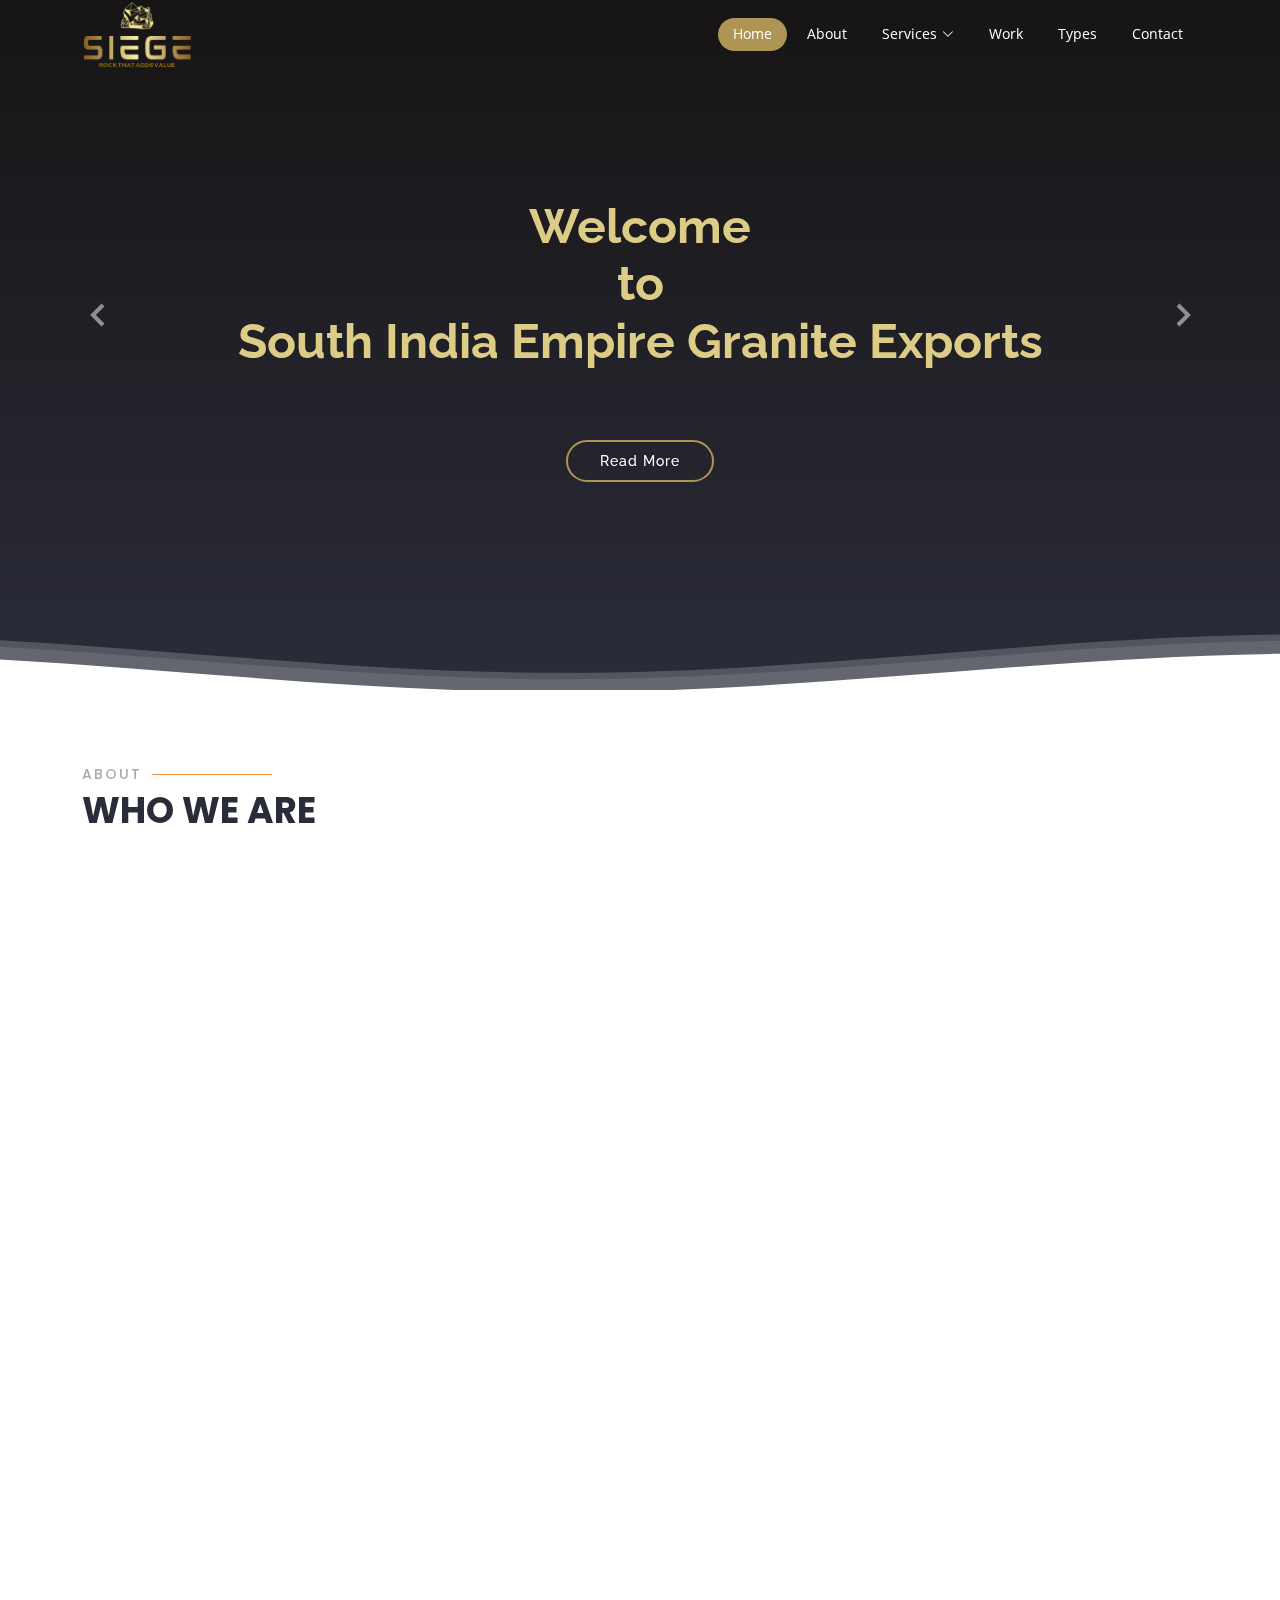
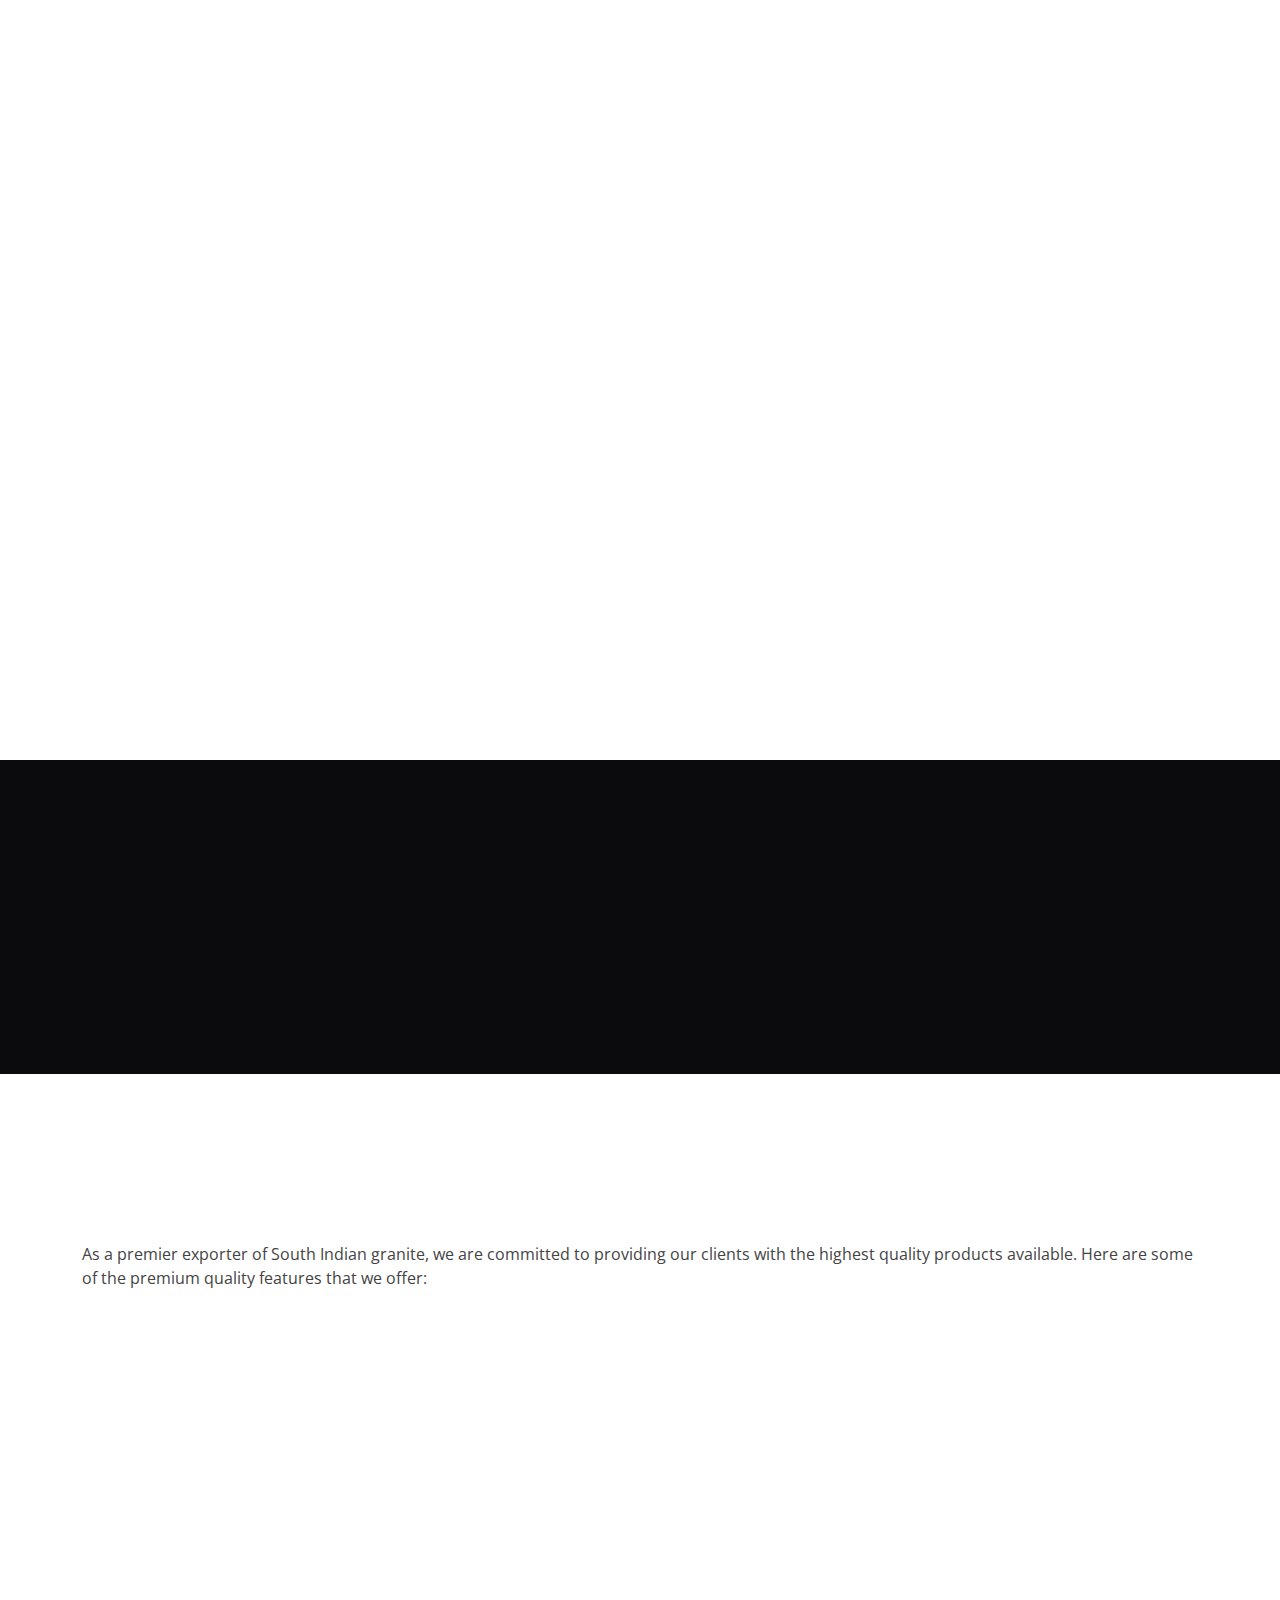
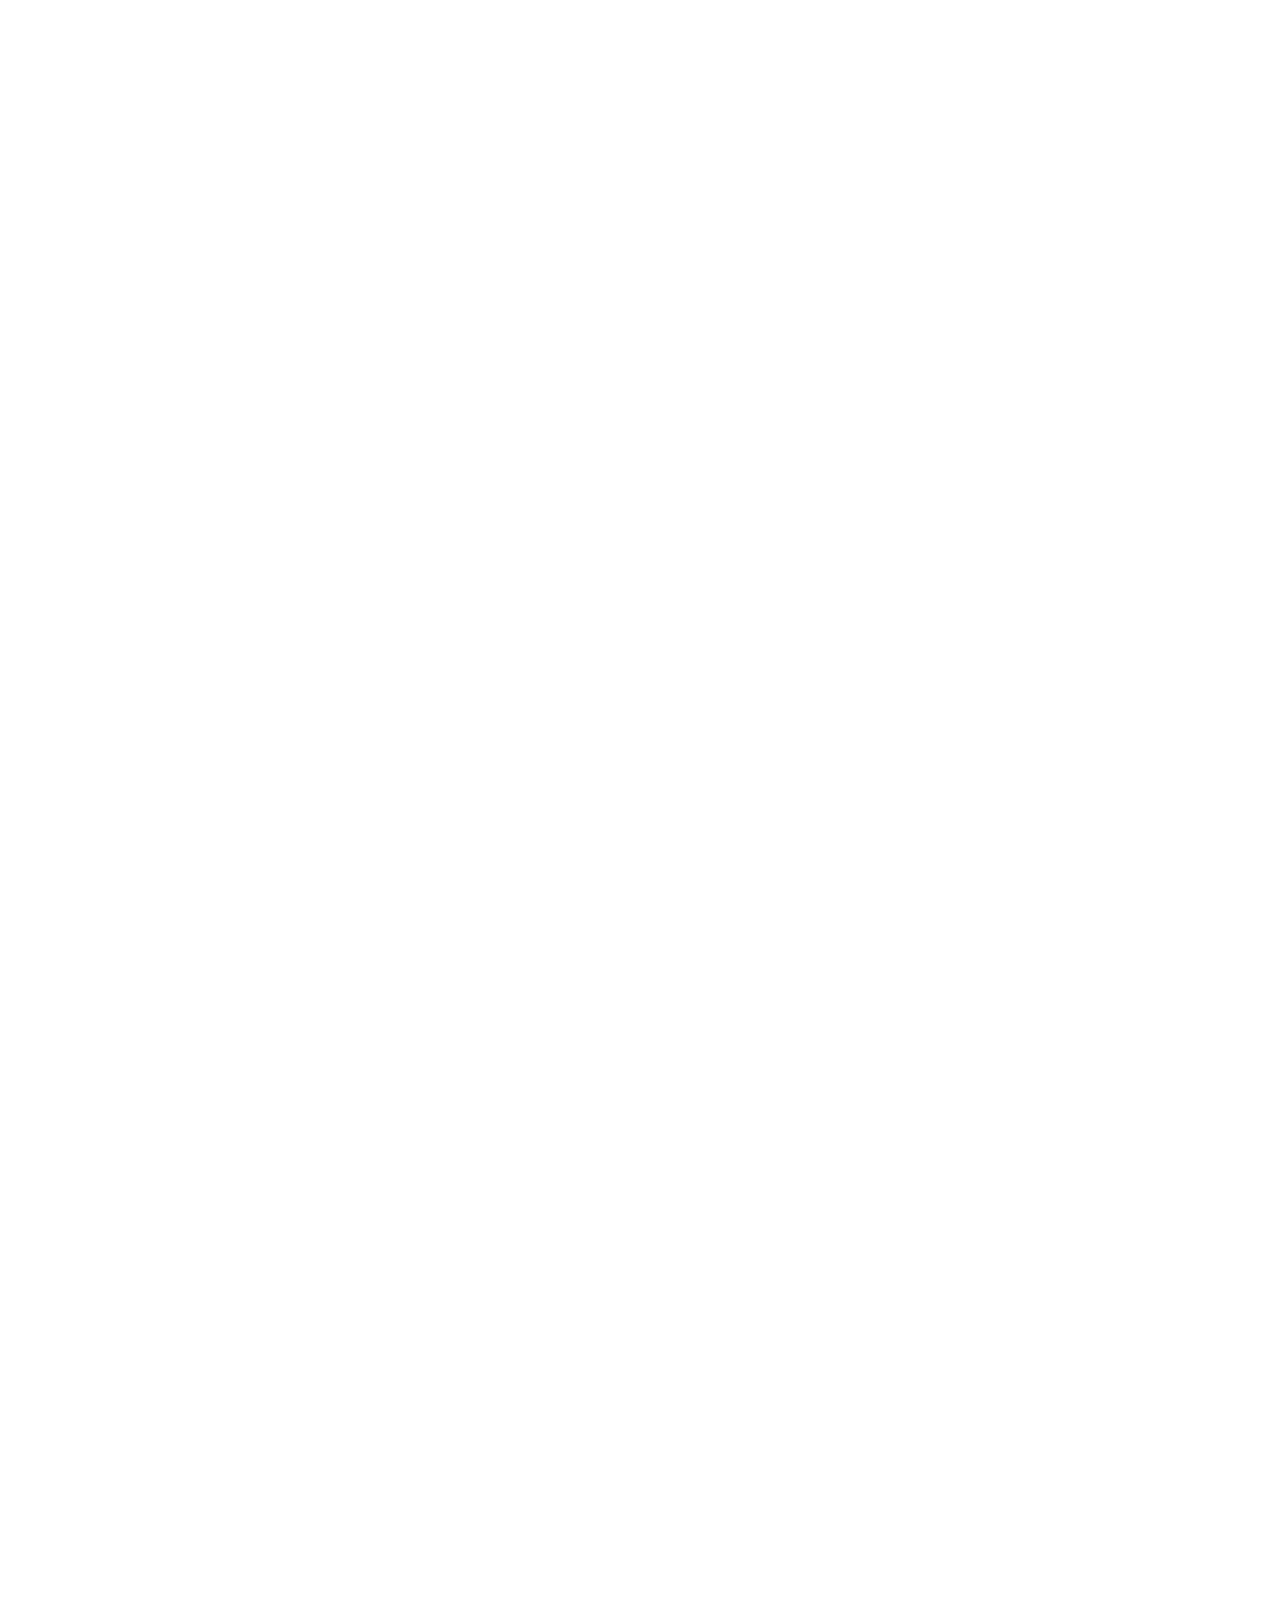
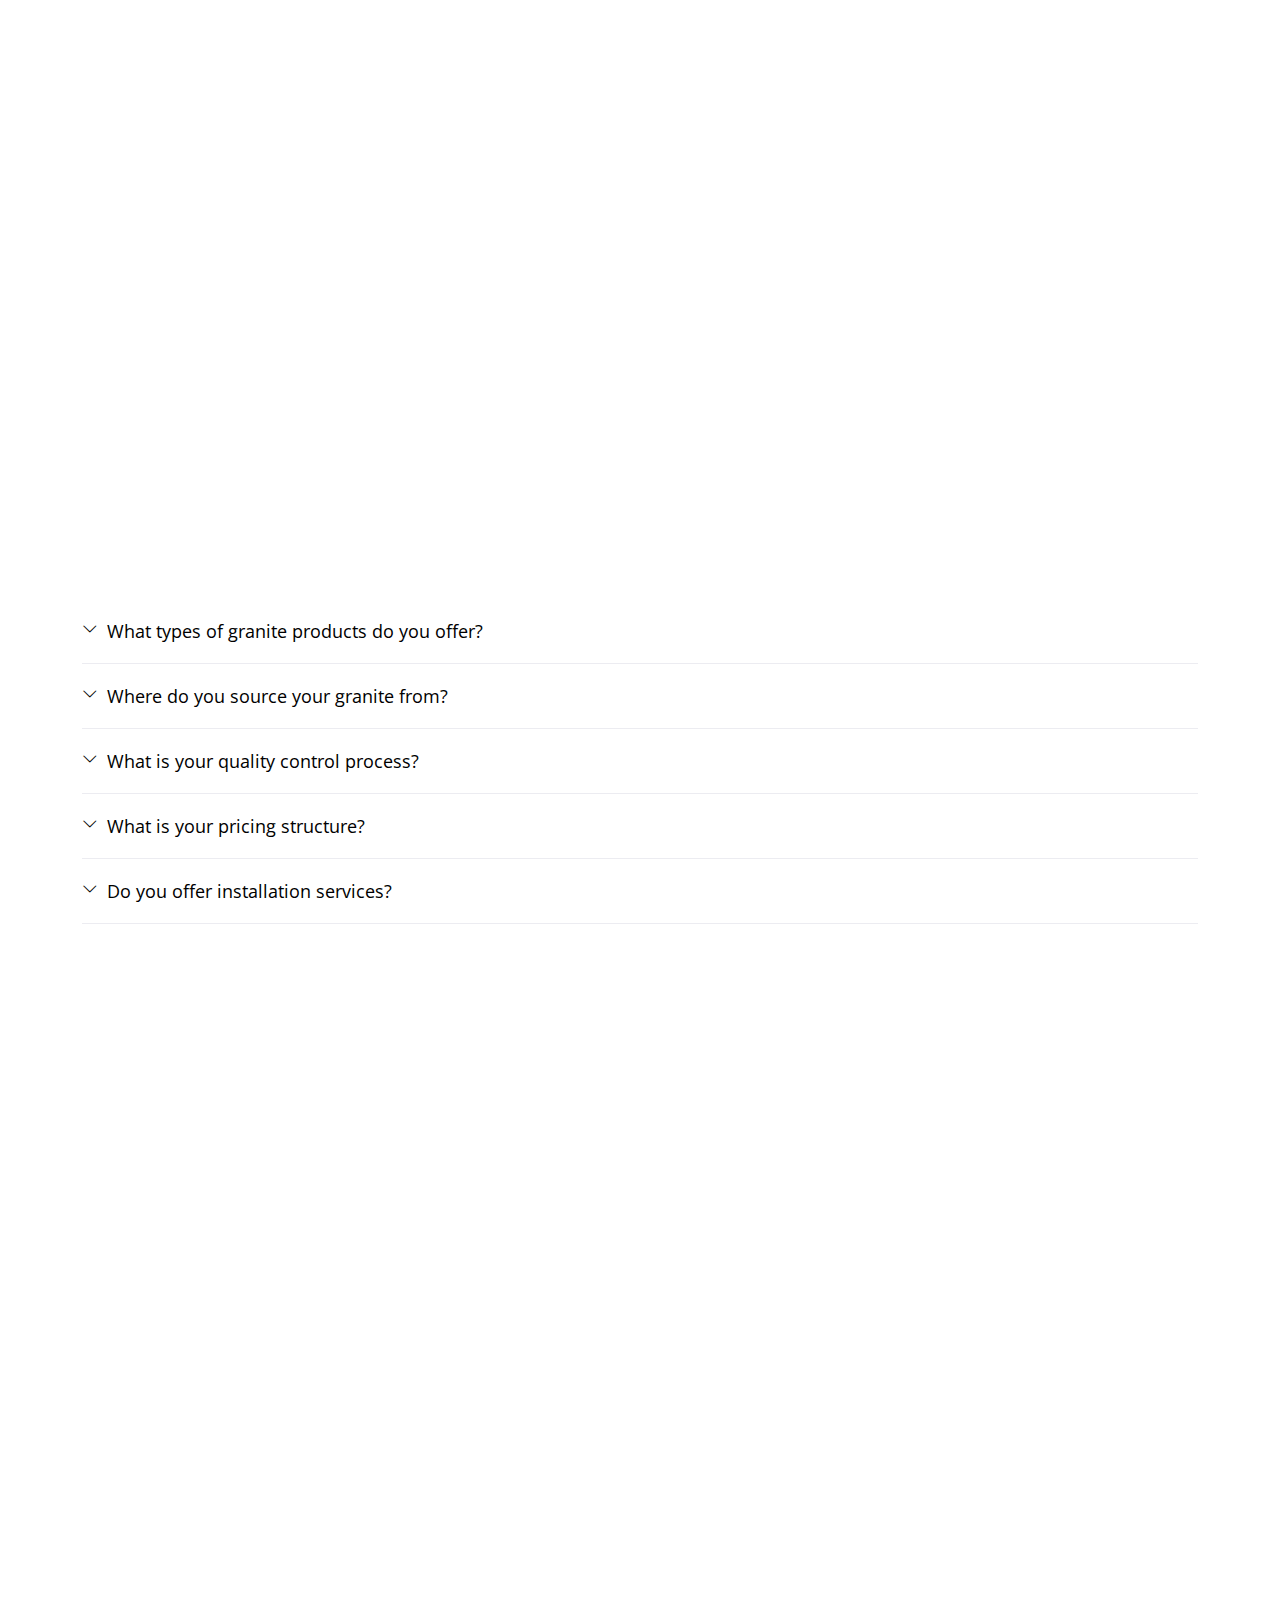
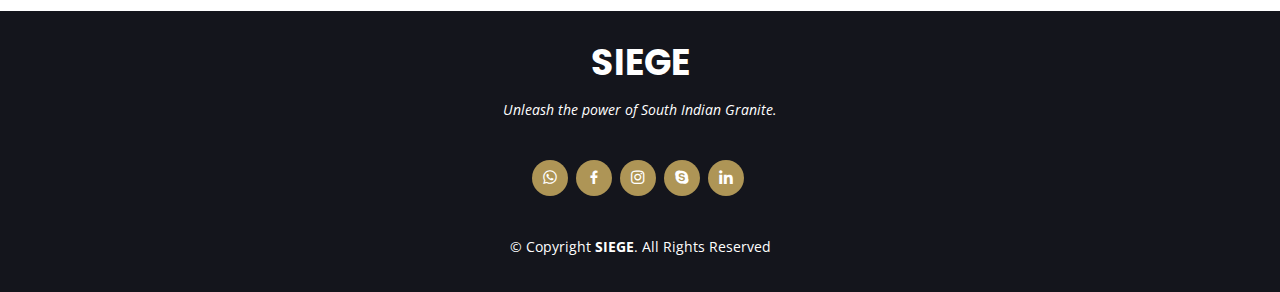
<file: index.html>
<!DOCTYPE html>
<html lang="en">

<head>
  <meta charset="utf-8">
  <meta content="width=device-width, initial-scale=1.0" name="viewport">

  <title>SIEGE</title>
  <meta content="" name="description">
  <meta content="" name="keywords">

  <!-- Favicons -->
  <link href="assets/img/favicon.jpg" rel="icon">
  <link href="assets/img/apple-touch-icon.png" rel="apple-touch-icon">

  <!-- Google Fonts -->
  <link href="https://fonts.googleapis.com/css?family=Open+Sans:300,300i,400,400i,600,600i,700,700i|Raleway:300,300i,400,400i,500,500i,600,600i,700,700i|Poppins:300,300i,400,400i,500,500i,600,600i,700,700i" rel="stylesheet">

  <!-- Vendor CSS Files -->
  <link href="assets/vendor/animate.css/animate.min.css" rel="stylesheet">
  <link href="assets/vendor/aos/aos.css" rel="stylesheet">
  <link href="assets/vendor/bootstrap/css/bootstrap.min.css" rel="stylesheet">
  <link href="assets/vendor/bootstrap-icons/bootstrap-icons.css" rel="stylesheet">
  <link href="assets/vendor/boxicons/css/boxicons.min.css" rel="stylesheet">
  <link href="assets/vendor/glightbox/css/glightbox.min.css" rel="stylesheet">
  <link href="assets/vendor/remixicon/remixicon.css" rel="stylesheet">
  <link href="assets/vendor/swiper/swiper-bundle.min.css" rel="stylesheet">

  <!-- Template Main CSS File -->
  <link href="assets/css/style.css" rel="stylesheet">
  <script src="assets/js/jquery.min.js"></script>
  <script type="text/javascript">var submitted=false;</script>
  <script type="text/javascript">
    function subform(){  
      $('#gform *').fadeOut(2000);
      $('#gform').prepend('Thanks for Contacting Us, Our Team will get back to you soon...');
      };
  </script>
</head>

<body>

  <!-- ======= Header ======= -->
  <header id="header" class="fixed-top d-flex align-items-center  header-transparent ">
    <div class="container d-flex align-items-center justify-content-between">

      <div class="logo">
       <!--  <h1><a href="index.html">SIEGE</a></h1>
        Uncomment below if you prefer to use an image logo -->
        <a href="index.html"><img src="assets/img/images/logo.png" alt="" class="img-fluid"></a>
      </div>

      <nav id="navbar" class="navbar">
        <ul>
          <li><a class="nav-link scrollto active" href="#hero">Home</a></li>
          <li><a class="nav-link scrollto" href="#about">About</a></li>
          <!--<li><a class="nav-link scrollto" href="#services">Services</a></li>-->
          <li class="dropdown"><a href="#services"><span>Services</span> <i class="bi bi-chevron-down"></i></a>
            <ul>
              <li><a href="#dur">Durability</a></li>
              <!--<li class="dropdown"><a href="#"><span>Deep Drop Down</span> <i class="bi bi-chevron-right"></i></a>
                <ul>
                  <li><a href="#">Deep Drop Down 1</a></li>
                  <li><a href="#">Deep Drop Down 2</a></li>
                  <li><a href="#">Deep Drop Down 3</a></li>
                  <li><a href="#">Deep Drop Down 4</a></li>
                  <li><a href="#">Deep Drop Down 5</a></li>
                </ul>
              </li>-->
              <li><a href="#nb">Natural beauty</a></li>
              <li><a href="#cus">Customization</a></li>
              <li><a href="#qc">Quality control</a></li>
              <li><a href="#cusser">Customer service</a></li>
              <li><a href="#td">Timely delivery</a></li>
            </ul>
          </li>
          <li><a class="nav-link scrollto " href="#portfolio">Work</a></li>
          <!--<li><a class="nav-link scrollto" href="#pricing">Pricing</a></li>--->
          <li><a class="nav-link scrollto" href="#types">Types </a></li>
          
          <li><a class="nav-link scrollto" href="#contact">Contact</a></li>
        </ul>
        <i class="bi bi-list mobile-nav-toggle"></i>
      </nav><!-- .navbar -->

    </div>
  </header><!-- End Header -->

  <!-- ======= Hero Section ======= -->
  <section id="hero" class="d-flex flex-column justify-content-end align-items-center">
    <div id="heroCarousel" data-bs-interval="5000" class="container carousel carousel-fade" data-bs-ride="carousel">

      <!-- Slide 1 -->
      <div class="carousel-item active">
        <div class="carousel-container">
          <h2 class="animate__animated animate__fadeInDown">Welcome <br> to <br><span>South India Empire Granite Exports</span></h2>
          <p class="animate__animated fanimate__adeInUp"></p>
          <a href="#about" class="btn-get-started animate__animated animate__fadeInUp scrollto">Read More</a>
        </div>
      </div>

      <!-- Slide 2 -->
      <div class="carousel-item">
        <div class="carousel-container">
          <h2 class="animate__animated animate__fadeInDown">Enhance Your Project <br>with  <br>Premium Quality South Indian Granite</h2>
          <p class="animate__animated animate__fadeInUp">Upgrade your project with durable, beautiful, and long-lasting granite products from SIEGE.<br>Contact us today to learn more about our wide range of granite products and how we can help you achieve your project goals.</p>
          <a href="#about" class="btn-get-started animate__animated animate__fadeInUp scrollto">Read More</a>
        </div>
      </div>

      <!-- Slide 3 -->
      <div class="carousel-item">
        <div class="carousel-container">
          <h2 class="animate__animated animate__fadeInDown">Transform Your Space <br>with <br>Stunning South Indian Granite</h2>
          <p class="animate__animated animate__fadeInUp">Elevate the look and feel of your space with high-quality granite products from SIEGE.<br> From slabs and tiles to countertops and monuments, we have the perfect granite solution for your project. Contact us today to learn more.</p>
          <a href="#about" class="btn-get-started animate__animated animate__fadeInUp scrollto">Read More</a>
        </div>
      </div>

      <a class="carousel-control-prev" href="#heroCarousel" role="button" data-bs-slide="prev">
        <span class="carousel-control-prev-icon bx bx-chevron-left" aria-hidden="true"></span>
      </a>

      <a class="carousel-control-next" href="#heroCarousel" role="button" data-bs-slide="next">
        <span class="carousel-control-next-icon bx bx-chevron-right" aria-hidden="true"></span>
      </a>

    </div>

    <svg class="hero-waves" xmlns="http://www.w3.org/2000/svg" xmlns:xlink="http://www.w3.org/1999/xlink" viewBox="0 24 150 28 " preserveAspectRatio="none">
      <defs>
        <path id="wave-path" d="M-160 44c30 0 58-18 88-18s 58 18 88 18 58-18 88-18 58 18 88 18 v44h-352z">
      </defs>
      <g class="wave1">
        <use xlink:href="#wave-path" x="50" y="3" fill="rgba(255,255,255, .1)">
      </g>
      <g class="wave2">
        <use xlink:href="#wave-path" x="50" y="0" fill="rgba(255,255,255, .2)">
      </g>
      <g class="wave3">
        <use xlink:href="#wave-path" x="50" y="9" fill="#fff">
      </g>
    </svg>

  </section><!-- End Hero -->

  <main id="main">

    <!-- ======= About Section ======= -->
    <section id="about" class="about">
      <div class="container">

        <div class="section-title" data-aos="zoom-out">
          <h2>About</h2>
          <p>Who we are</p>
        </div>

        <div class="row content" data-aos="fade-up">
          <div class="col-lg-6">
            <p>
              SOUTH INDIA EMPIRE GRANITE EXPORTS AKA  SIEGE has EST 2001, with export to all parts of India under the name of PMG Exports. As the business expansion now it was made delivered world-wide.The company's core strength lies in supplying granite and marble from north and south India with best quality and competitive rates.
            </p>
            <ul>
              <li><i class="ri-check-double-line"></i> Our dedicated quality teams make sure of the smallest of details in every container that we export.</li>
              <li><i class="ri-check-double-line"></i> It's aim is to become a 1-stop solution for any import requirement of Indian natural and artificial stones.</li>
              <li><i class="ri-check-double-line"></i> We have a production capacity of more than 30 containers per month.</li>
            </ul>
            <p>
              At Siege, we believe that the beauty and durability of natural stone should be accessible to everyone. That's why we source our granite directly from quarries in South India, where it is renowned for its strength, beauty, and versatility.
            </p><p> </p>
          </div>
          <div class="col-lg-6 pt-4 pt-lg-0">
            <p>Our team of experienced professionals is dedicated to delivering exceptional products and services to our clients.We use state-of-the-art technology and equipment to ensure that our granite products meet the highest standards of quality and craftsmanship.</p><p>Whether you are a contractor, architect, or homeowner, we are committed to helping you find the perfect granite solution for your project. Our team is always available to answer your questions, provide expert advice, and guide you through the selection and installation process.</p>

<p>At Siege, we are passionate about what we do and take pride in every project we complete. We are dedicated to building long-lasting relationships with our clients and ensuring their satisfaction with our products and services.</p>

<p>Thank you for choosing Siege. We look forward to working with you and helping you achieve your design goals with the beauty and durability of South Indian granite.</p>
          </div>
        </div>

      </div>
    </section><!-- End About Section -->

    <!-- ======= Features Section ======= -->
    <section id="features" class="features">
      <div class="container">

        <ul class="nav nav-tabs row d-flex">
          <li class="nav-item col-3" data-aos="zoom-in">
            <a class="nav-link active show" data-bs-toggle="tab" href="#tab-1">
              <i class="ri-gps-line"></i>
              <h4 class="d-none d-lg-block">Material Quality</h4>
            </a>
          </li>
          <li class="nav-item col-3" data-aos="zoom-in" data-aos-delay="100">
            <a class="nav-link" data-bs-toggle="tab" href="#tab-2">
              <i class="ri-body-scan-line"></i>
              <h4 class="d-none d-lg-block">Best Machinery</h4>
            </a>
          </li>
          <li class="nav-item col-3" data-aos="zoom-in" data-aos-delay="200">
            <a class="nav-link" data-bs-toggle="tab" href="#tab-3">
              <i class="ri-sun-line"></i>
              <h4 class="d-none d-lg-block">Value for Money</h4>
            </a>
          </li>
          <li class="nav-item col-3" data-aos="zoom-in" data-aos-delay="300">
            <a class="nav-link" data-bs-toggle="tab" href="#tab-4">
              <i class="ri-store-line"></i>
              <h4 class="d-none d-lg-block">Production Rate</h4>
            </a>
          </li>
        </ul>
        <div class="tab-content" data-aos="fade-up">
          <div class="tab-pane active show" id="tab-1">
            <div class="row">
              <div class="col-lg-6 order-2 order-lg-1 mt-3 mt-lg-0">
                <h3>Material quality is of utmost importance to us</h3>
                <p class="fst-italic">
  
                  <p>We also use state-of-the-art technology and equipment to process and manufacture our granite products, ensuring that they meet the highest standards of quality and craftsmanship. Our production processes are designed to minimize waste and maximize efficiency, allowing us to deliver premium quality granite products at competitive prices.</p>
                <ul>
                  <li><i class="ri-check-double-line"></i> Sourcing: We only source high-quality granite from reputable quarries in South India, ensuring that our customers receive the best products available. We have established long-term relationships with our suppliers, allowing us to ensure consistency in quality and supply.</li>
                  <li><i class="ri-check-double-line"></i> Inspection: Our team of experienced professionals inspects each slab of granite for defects, cracks, and other imperfections before it is shipped to our customers. This rigorous inspection process ensures that our customers receive only the best quality granite products.</li>
                  <li><i class="ri-check-double-line"></i> Manufacturing: We use state-of-the-art technology and equipment to process and manufacture our granite products, ensuring that they meet the highest standards of quality and craftsmanship. Our production processes are designed to minimize waste and maximize efficiency, allowing us to deliver premium quality granite products at competitive prices.</li>
                </ul>
                <p>
                  At Siege, we are committed to providing our customers with premium quality South Indian granite products that are durable, beautiful, and long-lasting. We take pride in the quality of our materials and are dedicated to ensuring our customers' satisfaction with our products and services.
              </div>
              <div class="col-lg-6 order-1 order-lg-2 text-center">
                <img src="assets/img/images/22.jpg" alt="" class="img-fluid">
              </div>
            </div>
          </div>
          <div class="tab-pane" id="tab-2">
            <div class="row">
              <div class="col-lg-6 order-2 order-lg-1 mt-3 mt-lg-0">
                <h3>State-of-the-art machinery to ensure the highest quality granite products for our customers</h3>

                <p>
                  Our manufacturing process includes the use of advanced cutting, polishing, and finishing equipment that allows us to produce granite products with exceptional accuracy, consistency, and efficiency.
                </p>
                <p class="fst-italic">
                  Our machinery includes high-tech bridge saws that use diamond blades to precisely cut granite slabs into the desired size and shape.
                </p>
                <ul>
                  <li><i class="ri-check-double-line"></i> We also use advanced polishing machines that can achieve a variety of finishes, from high-gloss to honed, for a truly customized look.</li>
                </ul>
                  <p>Overall, our commitment to using the best machinery available ensures that our customers receive top-quality granite products that meet their specific needs and exceed their expectations.</p>
              </div>
              <div class="col-lg-6 order-1 order-lg-2 text-center">
                <img src="assets/img/images/polish.jpg" alt="" class="img-fluid">
              </div>
            </div>
          </div>
          <div class="tab-pane" id="tab-3">
            <div class="row">
              <div class="col-lg-6 order-2 order-lg-1 mt-3 mt-lg-0">
                <h3>Offering our customers the best value for their money</h3>
                <p>
                  We understand that every project has a budget, and we strive to provide high-quality granite products at competitive prices.
                </p>
                <p class="fst-italic">
                  We work directly with quarries in South India to source the best quality granite at reasonable prices, and we use advanced manufacturing processes to maximize efficiency and minimize waste.
                </p>
                <p> This allows us to offer our customers premium quality granite products at a price point that works for them.</p>
                <p>In addition, we provide exceptional customer service that includes personalized consultations, transparent pricing, and timely delivery of products. We also offer customization options that allow our customers to tailor their granite products to their specific needs and preferences, without breaking the bank.</p>

                <p>Overall, our focus on providing value for money ensures that our customers receive top-quality granite products that are affordable, reliable, and tailored to their unique project requirements.</p>
              </div>
              <div class="col-lg-6 order-1 order-lg-2 text-center">
                <img src="assets/img/images/18.jpeg" alt="" class="img-fluid">
              </div>
            </div>
          </div>
          <div class="tab-pane" id="tab-4">
            <div class="row">
              <div class="col-lg-6 order-2 order-lg-1 mt-3 mt-lg-0">
                <h3>Time is a crucial factor in any project.</h3>
                <p>That's why we have invested in advanced technology and skilled professionals to ensure a high production rate without compromising on the quality of our granite products.
                </p>
                <p class="fst-italic">
                  Our state-of-the-art machinery allows us to cut, polish, and finish granite slabs and tiles with exceptional speed and accuracy. We use computer-controlled cutting machines and advanced polishing equipment to achieve a high production rate, while still maintaining consistent quality throughout the manufacturing process.
                </p>
                <p>In addition, we have a team of experienced professionals who are well-trained in handling the machinery and the granite products. Their expertise and attention to detail ensure that our production rate remains high without sacrificing quality, and that our customers receive products that meet their specifications and requirements.</p>
                <p>Overall, our focus on high production rate ensures that we can deliver top-quality granite products to our customers in a timely manner, allowing them to complete their projects on time and on budget.</p>
 
              </div>
              <div class="col-lg-6 order-1 order-lg-2 text-center">
                <img src="assets/img/images/19.jpeg" alt="" class="img-fluid">
              </div>
            </div>
          </div>
        </div>

      </div>
    </section><!-- End Features Section -->

    <!-- ======= Cta Section ======= -->
    <section id="cta" class="cta">
      <div class="container">

        <div class="row" data-aos="zoom-out">
          <div class="col-lg-9 text-center text-lg-start">
            <h3>Call To Action</h3>
            <p> Ready to enhance the beauty and durability of your project with the premium quality South Indian granite from Siege? Contact us today to discuss your granite needs and learn more about our products and services. Our team of experts is ready to help you find the perfect granite solution for your project. Call us now or visit our website to get started.</p>
          </div>
          <div class="col-lg-3 cta-btn-container text-center">
            <a class="cta-btn align-middle" href="#contact">Call To Action</a>
          </div>
        </div>

      </div>
    </section><!-- End Cta Section -->

    <!-- ======= Services Section ======= -->
    <section id="services" class="services">
      <div class="container">

        <div class="section-title" data-aos="zoom-out">
          <h2>Services</h2>
          <p>What we do offer</p>
        </div>
        <p>As a premier exporter of South Indian granite, we are committed to providing our clients with the highest quality products available. Here are some of the premium quality features that we offer:</p>
        <div class="row">
          <div class="col-lg-4 col-md-6">
            <div class="icon-box" data-aos="zoom-in-left">
              <div class="icon"><i class="bi bi-briefcase" style="color: #ff689b;"></i></div>
              <h4 class="title" id="dur"><a href="#dur">Durability</a></h4>
              <p class="description">Our granite is known for its exceptional durability, making it ideal for a variety of applications, including flooring, countertops, and exterior cladding. It is resistant to scratches, heat, and moisture, making it a long-lasting and low-maintenance option for your project.</p>
            </div>
          </div>
          <div class="col-lg-4 col-md-6 mt-5 mt-md-0">
            <div class="icon-box" data-aos="zoom-in-left" data-aos-delay="100">
              <div class="icon"><i class="bi bi-book" style="color: #e9bf06;"></i></div>
              <h4 class="title" id="nb"><a href="#nb">Natural beauty</a></h4>
              <p class="description">Our granite is renowned for its natural beauty, with a range of colors, patterns, and textures that are unique to each slab. Whether you are looking for a classic or contemporary look, our granite is sure to enhance the aesthetic appeal of your project.</p>
            </div>
          </div>

          <div class="col-lg-4 col-md-6 mt-5 mt-lg-0 ">
            <div class="icon-box" data-aos="zoom-in-left" data-aos-delay="200">
              <div class="icon"><i class="bi bi-card-checklist" style="color: #3fcdc7;"></i></div>
              <h4 class="title" id="cus"><a href="#cus">Customization</a></h4>
              <p class="description">We offer a range of customization options to ensure that your project meets your exact specifications. We can cut, shape, and polish our granite to fit your specific needs, whether you are looking for a standard size or a unique shape.</p>
            </div>
          </div>
          <div class="col-lg-4 col-md-6 mt-5">
            <div class="icon-box" data-aos="zoom-in-left" data-aos-delay="300">
              <div class="icon"><i class="bi bi-binoculars" style="color:#41cf2e;"></i></div>
              <h4 class="title" id="qc"><a href="#qc">Quality control</a></h4>
              <p class="description">We maintain strict quality control standards throughout our production process to ensure that our products meet the highest standards of quality and craftsmanship. We use state-of-the-art technology and equipment to ensure that each slab of granite is carefully inspected and graded before it is shipped to our clients.</p>
            </div>
          </div>

          <div class="col-lg-4 col-md-6 mt-5">
            <div class="icon-box" data-aos="zoom-in-left" data-aos-delay="400">
              <div class="icon"><i class="bi bi-globe" style="color: #d6ff22;"></i></div>
              <h4 class="title" id="cusser"><a href="#cusser">Customer service</a></h4>
              <p class="description">At Siege, we are committed to providing exceptional customer service to our clients. Our team of experienced professionals is dedicated to answering your questions, providing expert advice, and guiding you through the selection and installation process. We are always available to help you find the perfect granite solution for your project.</p>
            </div>
          </div>
          <div class="col-lg-4 col-md-6 mt-5">
            <div class="icon-box" data-aos="zoom-in-left" data-aos-delay="500">
              <div class="icon"><i class="bi bi-clock" style="color: #4680ff;"></i></div>
              <h4 class="title" id="td"><a href="#td">Timely delivery</a></h4>
              <p class="description">We understand the importance of timely delivery in the construction industry, and we are committed to delivering our products on time, every time. Our team works closely with our clients to ensure that their projects are completed on schedule, and we offer flexible delivery options to meet their specific needs.</p>
            </div>
          </div>
        </div>

      </div>
    </section><!-- End Services Section -->

    <!-- ======= Portfolio Section ======= -->
    <section id="portfolio" class="portfolio">
      <div class="container">

        <div class="section-title" data-aos="zoom-out">
          <h2>Work</h2>
          <p>What we've done</p>
        </div>

        <ul id="portfolio-flters" class="d-flex justify-content-end" data-aos="fade-up">
          <!--<li data-filter="*" class="filter-active">All</li>
          <li data-filter=".filter-app">App</li>
          <li data-filter=".filter-card">Card</li>
          <li data-filter=".filter-web">Web</li>-->
        </ul>

        <div class="row portfolio-container" data-aos="fade-up">

          <div class="col-lg-4 col-md-6 portfolio-item filter-app">
            <div class="portfolio-img"><img src="assets/img/images/1.jpg" class="img-fluid" alt=""></div>
            <div class="portfolio-info">
              <h4></h4>
              <p></p>
              <a href="assets/img/images/1.jpg" data-gallery="portfolioGallery" class="portfolio-lightbox preview-link" title=""><i class="bx bx-plus"></i></a>
              <a href="portfolio-details.html" class="details-link" title="More Details"><i class="bx bx-link"></i></a>
            </div>
          </div>

          <div class="col-lg-4 col-md-6 portfolio-item filter-web">
            <div class="portfolio-img"><img src="assets/img/images/2.jpg" class="img-fluid" alt=""></div>
            <div class="portfolio-info">
              <h4></h4>
              <p></p>
              <a href="assets/img/images/2.jpg" data-gallery="portfolioGallery" class="portfolio-lightbox preview-link" title=""><i class="bx bx-plus"></i></a>
              <a href="portfolio-details.html" class="details-link" title="More Details"><i class="bx bx-link"></i></a>
            </div>
          </div>

          <div class="col-lg-4 col-md-6 portfolio-item filter-app">
            <div class="portfolio-img"><img src="assets/img/images/4.jpg" class="img-fluid" alt=""></div>
            <div class="portfolio-info">
              <h4></h4>
              <p></p>
              <a href="assets/img/images/4.jpg" data-gallery="portfolioGallery" class="portfolio-lightbox preview-link" title=""><i class="bx bx-plus"></i></a>
              <a href="portfolio-details.html" class="details-link" title="More Details"><i class="bx bx-link"></i></a>
            </div>
          </div>

          <div class="col-lg-4 col-md-6 portfolio-item filter-card">
            <div class="portfolio-img"><img src="assets/img/images/13.jpg" class="img-fluid" alt=""></div>
            <div class="portfolio-info">
              <h4></h4>
              <p></p>
              <a href="assets/img/images/13.jpg" data-gallery="portfolioGallery" class="portfolio-lightbox preview-link" title=""><i class="bx bx-plus"></i></a>
              <a href="portfolio-details.html" class="details-link" title="More Details"><i class="bx bx-link"></i></a>
            </div>
          </div>

          <div class="col-lg-4 col-md-6 portfolio-item filter-web">
            <div class="portfolio-img"><img src="assets/img/images/3.jpg" class="img-fluid" alt=""></div>
            <div class="portfolio-info">
              <h4></h4>
              <p></p>
              <a href="assets/img/images/3.jpg" data-gallery="portfolioGallery" class="portfolio-lightbox preview-link" title=""><i class="bx bx-plus"></i></a>
              <a href="portfolio-details.html" class="details-link" title="More Details"><i class="bx bx-link"></i></a>
            </div>
          </div>
        </div>

      </div>
    </section><!-- End Portfolio Section -->

    <!-- ======= Testimonials Section ======= -->
    <section id="types" class="testimonials">
      <div class="container">

        <div class="section-title" data-aos="zoom-out">
          <h2>Types</h2>
          <p>Variations in Granite</p>
        </div>

        <div class="testimonials-slider swiper" data-aos="fade-up" data-aos-delay="100">
          <div class="swiper-wrapper">
            <div class="swiper-slide">
            <div class="testimonial-item">
              <a href="Blackgalaxy.html"><img src="assets/img/images/BLACK GALAXY.jpg" class="testimonial-img" alt="BLACK GALAXY"></a>
              <h3>BLACK GALAXY</h3>
            </div>
          </div><!-- End testimonial item -->
          <div class="swiper-slide">
            <div class="testimonial-item">
              <a href="Absoluteblack.html"><img src="assets/img/images/ABSOLUTE BLACK.jpg" class="testimonial-img" alt="ABSOLUTE BLACK"></a>
              <h3>ABSOLUTE BLACK</h3>
            </div>
          </div><!-- End testimonial item -->
          <div class="swiper-slide">
            <div class="testimonial-item">
              <a href="Bellaryred.html"><img src="assets/img/images/BELLARY RED.jpg" class="testimonial-img" alt="BELLARY RED"></a>
              <h3>BELLARY RED</h3>
            </div>
          </div><!-- End testimonial item -->
          <div class="swiper-slide">
            <div class="testimonial-item">
              <a href="Steelgrey.html"><img src="assets/img/images/STEEL GREY.jpg" class="testimonial-img" alt="STEEL GREY"></a>
              <h3>STEEL GREY</h3>
            </div>
          </div><!-- End testimonial item -->
          <div class="swiper-slide">
            <div class="testimonial-item">
              <a href="Blackpearl.html"><img src="assets/img/images/BLACK PEARL.jpg" class="testimonial-img" alt="BLACK PEARL"></a>
              <h3>BLACK PEARL</h3>
            </div>
          </div><!-- End testimonial item -->
          

            <!--<div class="swiper-slide">
              <div class="testimonial-item">
                <p>
                  <i class="bx bxs-quote-alt-left quote-icon-left"></i>
                  Quis quorum aliqua sint quem legam fore sunt eram irure aliqua veniam tempor noster veniam enim culpa labore duis sunt culpa nulla illum cillum fugiat legam esse veniam culpa fore nisi cillum quid.
                  <i class="bx bxs-quote-alt-right quote-icon-right"></i>
                </p>
                <img src="assets/img/testimonials/testimonials-5.jpg" class="testimonial-img" alt="">
                <h3>John Larson</h3>
                <h4>Entrepreneur</h4>
              </div>
            </div> End testimonial item -->

          </div>
          <div class="swiper-pagination"></div>
        </div>

      </div>
    </section><!-- End Testimonials Section -->

    <!-- ======= Pricing Section ======= 
    <section id="pricing" class="pricing">
      <div class="container">

        <div class="section-title" data-aos="zoom-out">
          <h2>Pricing</h2>
          <p>Our Competing Prices</p>
        </div>

        <div class="row">

          <div class="col-lg-3 col-md-6">
            <div class="box" data-aos="zoom-in">
              <h3>Free</h3>
              <h4><sup>$</sup>0<span> / month</span></h4>
              <ul>
                <li>Aida dere</li>
                <li>Nec feugiat nisl</li>
                <li>Nulla at volutpat dola</li>
                <li class="na">Pharetra massa</li>
                <li class="na">Massa ultricies mi</li>
              </ul>
              <div class="btn-wrap">
                <a href="#" class="btn-buy">Buy Now</a>
              </div>
            </div>
          </div>

          <div class="col-lg-3 col-md-6 mt-4 mt-md-0">
            <div class="box featured" data-aos="zoom-in" data-aos-delay="100">
              <h3>Business</h3>
              <h4><sup>$</sup>19<span> / month</span></h4>
              <ul>
                <li>Aida dere</li>
                <li>Nec feugiat nisl</li>
                <li>Nulla at volutpat dola</li>
                <li>Pharetra massa</li>
                <li class="na">Massa ultricies mi</li>
              </ul>
              <div class="btn-wrap">
                <a href="#" class="btn-buy">Buy Now</a>
              </div>
            </div>
          </div>

          <div class="col-lg-3 col-md-6 mt-4 mt-lg-0">
            <div class="box" data-aos="zoom-in" data-aos-delay="200">
              <h3>Developer</h3>
              <h4><sup>$</sup>29<span> / month</span></h4>
              <ul>
                <li>Aida dere</li>
                <li>Nec feugiat nisl</li>
                <li>Nulla at volutpat dola</li>
                <li>Pharetra massa</li>
                <li>Massa ultricies mi</li>
              </ul>
              <div class="btn-wrap">
                <a href="#" class="btn-buy">Buy Now</a>
              </div>
            </div>
          </div>

          <div class="col-lg-3 col-md-6 mt-4 mt-lg-0">
            <div class="box" data-aos="zoom-in" data-aos-delay="300">
              <span class="advanced">Advanced</span>
              <h3>Ultimate</h3>
              <h4><sup>$</sup>49<span> / month</span></h4>
              <ul>
                <li>Aida dere</li>
                <li>Nec feugiat nisl</li>
                <li>Nulla at volutpat dola</li>
                <li>Pharetra massa</li>
                <li>Massa ultricies mi</li>
              </ul>
              <div class="btn-wrap">
                <a href="#" class="btn-buy">Buy Now</a>
              </div>
            </div>
          </div>

        </div>

      </div>
    </section>-->
    <!-- End Pricing Section -->

    <!-- ======= F.A.Q Section ======= -->
    <section id="faq" class="faq">
      <div class="container">

        <div class="section-title" data-aos="zoom-out">
          <h2>F.A.Q</h2>
          <p>Frequently Asked Questions</p>
        </div>

        <ul class="faq-list">

          <li>
            <div data-bs-toggle="collapse" class="collapsed question" href="#faq1">What types of granite products do you offer? <i class="bi bi-chevron-down icon-show"></i><i class="bi bi-chevron-up icon-close"></i></div>
            <div id="faq1" class="collapse" data-bs-parent=".faq-list">
              <p>
                We offer a wide range of granite products, including slabs, raw granite blocks, tiles, countertops, vanity tops, monuments, and more. Our products are available in a variety of colors and patterns, and we can customize our products to meet our customers' specific needs.
              </p>
            </div>
          </li>

          <li>
            <div data-bs-toggle="collapse" href="#faq2" class="collapsed question">Where do you source your granite from? <i class="bi bi-chevron-down icon-show"></i><i class="bi bi-chevron-up icon-close"></i></div>
            <div id="faq2" class="collapse" data-bs-parent=".faq-list">
              <p>
                We source our granite from reputable quarries in South India, which are known for producing high-quality granite products. We have established long-term relationships with our suppliers, ensuring that we receive consistent quality and supply.
              </p>
            </div>
          </li>

          <li>
            <div data-bs-toggle="collapse" href="#faq3" class="collapsed question">What is your quality control process? <i class="bi bi-chevron-down icon-show"></i><i class="bi bi-chevron-up icon-close"></i></div>
            <div id="faq3" class="collapse" data-bs-parent=".faq-list">
              <p>
                We have a rigorous quality control process in place, which includes inspecting each slab of granite for defects, cracks, and other imperfections before it is shipped to our customers. Our team of experienced professionals ensures that only the best quality granite products are delivered to our customers.
              </p>
            </div>
          </li>

          <li>
            <div data-bs-toggle="collapse" href="#faq4" class="collapsed question">What is your pricing structure? <i class="bi bi-chevron-down icon-show"></i><i class="bi bi-chevron-up icon-close"></i></div>
            <div id="faq4" class="collapse" data-bs-parent=".faq-list">
              <p>
                Our pricing structure is competitive and based on several factors, including the type and quantity of the granite products ordered, delivery location, and other customer-specific requirements. We provide customized pricing quotes to our customers based on their specific needs.
              </p>
            </div>
          </li>

          <li>
            <div data-bs-toggle="collapse" href="#faq5" class="collapsed question">Do you offer installation services? <i class="bi bi-chevron-down icon-show"></i><i class="bi bi-chevron-up icon-close"></i></div>
            <div id="faq5" class="collapse" data-bs-parent=".faq-list">
              <p>
                We do not offer installation services directly, but we can recommend professional installation companies that have experience working with our granite products.
              </p>
            </div>
          </li>
        </ul>

      </div>
    </section><!-- End F.A.Q Section -->

    <!-- ======= Contact Section ======= -->
    <section id="contact" class="contact">
      <div class="container">

        <div class="section-title" data-aos="zoom-out">
          <h2>Get in Touch</h2>
          <p>Contact Us</p>
        </div>

        <div class="row mt-5">

          <div class="col-lg-4" data-aos="fade-right">
            <div class="info">
              <div class="address">
                <i class="bi bi-geo-alt"></i>
                <h4>Corporate Office:</h4>
                <p>Plot No.121, Surya Nagar Colony, Mallapur, <br />Hyderabad – 500076 </p>
                <h4>Manufacturing Unit:</h4>
                <p>Sy No. 77/1, Budawada, <br />Chimakurthi (M) – 523226</p>
              </div>

              <div class="email">
                <i class="bi bi-envelope"></i>
                <h4>Email:</h4>
                <p>inquiry@siege.co.in</p>
              </div>

              <div class="phone">
                <i class="bi bi-phone"></i>
                <h4>Call:</h4>
                <p>(+91) 91000 92950</p>
              </div>

            </div>

          </div>
          <div class="col-lg-8 mt-5 mt-lg-0" data-aos="fade-left">
              <form name="gform" id="gform" method="POST" class="php-email-form" action="https://docs.google.com/forms/d/e/1FAIpQLSfkWHx9HAB01ZpM3CzQfw7Ygw6_LYEFD5RxRnlFyRkdHSi1Cg/formResponse?" target="hidden_iframe" onsubmit="submitted=true;">
              <div class="row">
                <div class="col-md-6 form-group">
                  <input type="text" name="entry.485428648" class="form-control" id="entry.485428648" placeholder="Your Name" required>
                </div>
                <div class="col-md-6 form-group mt-3 mt-md-0">
                  <input type="email" class="form-control" name="entry.879531967" id="entry.879531967" placeholder="Your Email" required>
                </div>
              </div>
              <div class="form-group mt-3">
                <input type="text" class="form-control" name="entry.760684166" id="entry.760684166" placeholder="Subject" required>
              </div>
              <div class="form-group mt-3">
                <textarea class="form-control" name="entry.1696159737" id="entry.1696159737" rows="5" placeholder="Message" required></textarea>
              </div>
              <div class="text-center"><button onclick="subform()" type="submit">Send Message</button></div>
            </form>
            <iframe name="hidden_iframe" id="hidden_iframe" style="display:none;" onload="if(submitted) {}"></iframe>
          </div>
        </div>  
      </div>
    </section><!-- End Contact Section -->

  </main><!-- End #main -->

  <!-- ======= Footer ======= -->
  <footer id="footer">
    <div class="container">
      <h3>SIEGE</h3>
      <p>Unleash the power of South Indian Granite.</p>
      <div class="social-links">
        <!--<a href="#" class="twitter"><i class="bx bxl-twitter"></i></a>-->
        <a href="https://wa.me/919100092950?text=" class="whatsapp"><i class='bx bxl-whatsapp'></i></a>
        <a href="https://www.facebook.com/southindiaempiregraniteexports" class="facebook"><i class="bx bxl-facebook"></i></a>
        <a href="https://www.instagram.com/siege2950/" class="instagram"><i class="bx bxl-instagram"></i></a>
        <a href="https://join.skype.com/invite/pQ94xlBkYr5V" class="google-plus"><i class="bx bxl-skype"></i></a>
        <a href="https://www.linkedin.com/in/south-india-empire-granite-exports/" class="linkedin"><i class="bx bxl-linkedin"></i></a>
      </div>
      <div class="copyright">
        &copy; Copyright <strong><span>SIEGE</span></strong>. All Rights Reserved
      </div>
    </div>
  </footer><!-- End Footer -->

  <a href="#" class="back-to-top d-flex align-items-center justify-content-center"><i class="bi bi-arrow-up-short"></i></a>

  <!-- Vendor JS Files -->
  <script src="assets/vendor/aos/aos.js"></script>
  <script src="assets/vendor/bootstrap/js/bootstrap.bundle.min.js"></script>
  <script src="assets/vendor/glightbox/js/glightbox.min.js"></script>
  <script src="assets/vendor/isotope-layout/isotope.pkgd.min.js"></script>
  <script src="assets/vendor/swiper/swiper-bundle.min.js"></script>

  <!-- Template Main JS File -->
  <script src="assets/js/main.js"></script>

</body>

</html>
</file>
<file: assets/css/style.css>
/**
* Template Name: Selecao
* Updated: Mar 10 2023 with Bootstrap v5.2.3
* Template URL: https://bootstrapmade.com/selecao-bootstrap-template/
* Author: BootstrapMade.com
* License: https://bootstrapmade.com/license/

ef6603 -- ae9556
#header.header-scrolled {
#2a2c39-- 0b0b0d
  */
/*--------------------------------------------------------------
# General
--------------------------------------------------------------*/
body {
  font-family: "Open Sans", sans-serif;
  color: #444444;
}

a {
  color: #ae9556;
  text-decoration: none;
}

a:hover {
  color: #fc8129;
  text-decoration: none;
}

h1,
h2,
h3,
h4,
h5,
h6 {
  font-family: "Raleway", sans-serif;
}

/*--------------------------------------------------------------
# Back to top button
--------------------------------------------------------------*/
.back-to-top {
  position: fixed;
  visibility: hidden;
  opacity: 0;
  right: 15px;
  bottom: 15px;
  z-index: 996;
  background: #ae9556;
  width: 40px;
  height: 40px;
  border-radius: 50px;
  transition: all 0.4s;
}

.back-to-top i {
  font-size: 28px;
  color: #fff;
  line-height: 0;
}

.back-to-top:hover {
  background: #fc7c1f;
  color: #fff;
}

.back-to-top.active {
  visibility: visible;
  opacity: 1;
}

/*--------------------------------------------------------------
# Disable AOS delay on mobile
--------------------------------------------------------------*/
@media screen and (max-width: 768px) {
  [data-aos-delay] {
    transition-delay: 0 !important;
  }
}

/*--------------------------------------------------------------
# Header
--------------------------------------------------------------*/
#header {
  height: 70px;
  transition: all 0.5s;
  z-index: 997;
  transition: all 0.5s;
  background: rgba(42, 44, 57, 0.9);
}

#header.header-transparent {
  background: transparent;
}

#header.header-scrolled {
  background: rgba(0, 0, 0, 0.9);
}

#header .logo h1 {
  font-size: 28px;
  margin: 0;
  padding: 0;
  line-height: 1;
  font-weight: 700;
  letter-spacing: 1px;
}

#header .logo h1 a,
#header .logo h1 a:hover {
  color: #fff;
  text-decoration: none;
}

#header .logo img {
  padding: 0;
  margin: 0;
  max-height: 70px;
}

/*--------------------------------------------------------------
# Navigation Menu
--------------------------------------------------------------*/
/**
* Desktop Navigation 
*/
.navbar {
  padding: 0;
}

.navbar ul {
  margin: 0;
  padding: 0;
  display: flex;
  list-style: none;
  align-items: center;
}

.navbar li {
  position: relative;
}

.navbar a,
.navbar a:focus {
  display: flex;
  align-items: center;
  justify-content: space-between;
  padding: 5px 15px 7px 15px;
  margin-left: 5px;
  font-size: 14px;
  color: #fff;
  white-space: nowrap;
  transition: 0.3s;
  border-radius: 50px;
}

.navbar a i,
.navbar a:focus i {
  font-size: 12px;
  line-height: 0;
  margin-left: 5px;
}

.navbar a:hover,
.navbar .active,
.navbar .active:focus,
.navbar li:hover>a {
  background: #ae9556;
}

.navbar .dropdown ul {
  display: block;
  position: absolute;
  left: 5px;
  top: calc(100% + 30px);
  margin: 5px 0 0 0;
  padding: 10px 0;
  z-index: 99;
  opacity: 0;
  visibility: hidden;
  background: #fff;
  box-shadow: 0px 0px 30px rgba(127, 137, 161, 0.25);
  transition: 0.3s;
  border-radius: 15px;
}

.navbar .dropdown ul li {
  min-width: 200px;
}

.navbar .dropdown ul a {
  padding: 10px 20px;
  color: #2a2c39;
  margin: 0 5px;
  font-size: 14px;
}

.navbar .dropdown ul a i {
  font-size: 12px;
}

.navbar .dropdown ul a:hover,
.navbar .dropdown ul .active:hover,
.navbar .dropdown ul li:hover>a {
  color: #fff;
}

.navbar .dropdown:hover>ul {
  opacity: 1;
  top: 100%;
  visibility: visible;
}

.navbar .dropdown .dropdown ul {
  top: 0;
  left: calc(100% - 30px);
  visibility: hidden;
}

.navbar .dropdown .dropdown:hover>ul {
  opacity: 1;
  top: 0;
  left: 100%;
  visibility: visible;
}

@media (max-width: 1366px) {
  .navbar .dropdown .dropdown ul {
    left: -90%;
  }

  .navbar .dropdown .dropdown:hover>ul {
    left: -100%;
  }
}

/**
* Mobile Navigation 
*/
.mobile-nav-toggle {
  color: #fff;
  font-size: 28px;
  cursor: pointer;
  display: none;
  line-height: 0;
  transition: 0.5s;
}

@media (max-width: 991px) {
  .mobile-nav-toggle {
    display: block;
  }

  .navbar ul {
    display: none;
  }
}

.navbar-mobile {
  position: fixed;
  overflow: hidden;
  top: 0;
  right: 0;
  left: 0;
  bottom: 0;
  background: rgba(20, 21, 28, 0.9);
  transition: 0.3s;
  z-index: 999;
}

.navbar-mobile .mobile-nav-toggle {
  position: absolute;
  top: 15px;
  right: 15px;
}

.navbar-mobile ul {
  display: block;
  position: absolute;
  top: 55px;
  right: 15px;
  bottom: 15px;
  left: 15px;
  padding: 10px 0;
  border-radius: 10px;
  background-color: #fff;
  overflow-y: auto;
  transition: 0.3s;
}

.navbar-mobile a,
.navbar-mobile a:focus {
  padding: 10px 20px;
  margin: 5px;
  font-size: 15px;
  color: #2a2c39;
}

.navbar-mobile a:hover,
.navbar-mobile .active,
.navbar-mobile li:hover>a {
  color: #fff;
}

.navbar-mobile .getstarted,
.navbar-mobile .getstarted:focus {
  margin: 15px;
}

.navbar-mobile .dropdown ul {
  position: static;
  display: none;
  margin: 10px 20px;
  padding: 10px 0;
  z-index: 99;
  opacity: 1;
  visibility: visible;
  background: #fff;
  box-shadow: 0px 0px 30px rgba(127, 137, 161, 0.25);
}

.navbar-mobile .dropdown ul li {
  min-width: 200px;
}

.navbar-mobile .dropdown ul a {
  padding: 10px 20px;
}

.navbar-mobile .dropdown ul a i {
  font-size: 12px;
}

.navbar-mobile .dropdown ul a:hover,
.navbar-mobile .dropdown ul .active:hover,
.navbar-mobile .dropdown ul li:hover>a {
  color: #fff;
}

.navbar-mobile .dropdown>.dropdown-active {
  display: block;
}

/*--------------------------------------------------------------
# Hero Section
--------------------------------------------------------------*/
#hero {
  width: 100%;
  overflow: hidden;
  position: relative;
  background: linear-gradient(0deg, rgb(42, 44, 57) 0%, rgba(23, 20, 20) 100%);
  /*background-image: url("main.jpeg");
  background-size: cover;
  opacity: 0.8;*/
  padding: 0;
}

#hero .carousel-container {
  display: flex;
  justify-content: center;
  align-items: center;
  flex-direction: column;
  text-align: center;
  position: relative;
  height: 70vh;
  padding-top: 60px;
}

#hero h2 {
  color: #dccc86;
  margin-bottom: 30px;
  font-size: 48px;
  font-weight: 700;
}

#hero p {
  width: 80%;
  animation-delay: 0.4s;
  margin: 0 auto 30px auto;
  color: #ffffff;
}

#hero .carousel-control-prev,
#hero .carousel-control-next {
  width: 10%;
}

#hero .carousel-control-next-icon,
#hero .carousel-control-prev-icon {
  background: none;
  font-size: 48px;
  line-height: 1;
  width: auto;
  height: auto;
}

#hero .btn-get-started {
  font-family: "Raleway", sans-serif;
  font-weight: 500;
  font-size: 14px;
  letter-spacing: 1px;
  display: inline-block;
  padding: 12px 32px;
  border-radius: 50px;
  transition: 0.5s;
  line-height: 1;
  margin: 10px;
  color: #ffffff;
  animation-delay: 0.8s;
  border: 2px solid #ae9556;
}

#hero .btn-get-started:hover {
  background: #ae9556;
  color: #fff;
  text-decoration: none;
}

@media (min-width: 1024px) {
  #hero p {
    width: 60%;
  }

  #hero .carousel-control-prev,
  #hero .carousel-control-next {
    width: 5%;
  }
}

@media (max-width: 768px) {
  #hero .carousel-container {
    height: 90vh;
  }

  #hero h2 {
    font-size: 28px;
  }
}

.hero-waves {
  display: block;
  width: 100%;
  height: 60px;
  position: relative;
}

.wave1 use {
  animation: move-forever1 10s linear infinite;
  animation-delay: -2s;
}

.wave2 use {
  animation: move-forever2 8s linear infinite;
  animation-delay: -2s;
}

.wave3 use {
  animation: move-forever3 6s linear infinite;
  animation-delay: -2s;
}

@keyframes move-forever1 {
  0% {
    transform: translate(85px, 0%);
  }

  100% {
    transform: translate(-90px, 0%);
  }
}

@keyframes move-forever2 {
  0% {
    transform: translate(-90px, 0%);
  }

  100% {
    transform: translate(85px, 0%);
  }
}

@keyframes move-forever3 {
  0% {
    transform: translate(-90px, 0%);
  }

  100% {
    transform: translate(85px, 0%);
  }
}

/*--------------------------------------------------------------
# Sections General
--------------------------------------------------------------*/
section {
  padding: 60px 0;
  overflow: hidden;
}

.section-title {
  padding-bottom: 40px;
}

.section-title h2 {
  font-size: 14px;
  font-weight: 500;
  padding: 0;
  line-height: 1px;
  margin: 0 0 5px 0;
  letter-spacing: 2px;
  text-transform: uppercase;
  color: #aaaaaa;
  font-family: "Poppins", sans-serif;
}

.section-title h2::after {
  content: "";
  width: 120px;
  height: 1px;
  display: inline-block;
  background: #fd9042;
  margin: 4px 10px;
}

.section-title p {
  margin: 0;
  margin: 0;
  font-size: 36px;
  font-weight: 700;
  text-transform: uppercase;
  font-family: "Poppins", sans-serif;
  color: #2a2c39;
}

/*--------------------------------------------------------------
# About
--------------------------------------------------------------*/
.about {
  padding-top: 80px;
}

.about .content h3 {
  font-weight: 600;
  font-size: 26px;
}

.about .content ul {
  list-style: none;
  padding: 0;
}

.about .content ul li {
  padding-left: 28px;
  position: relative;
}

.about .content ul li+li {
  margin-top: 10px;
}

.about .content ul i {
  position: absolute;
  left: 0;
  top: 2px;
  font-size: 20px;
  color: #ae9556;
  line-height: 1;
}

.about .content p:last-child {
  margin-bottom: 0;
}

.about .content .btn-learn-more {
  font-family: "Raleway", sans-serif;
  font-weight: 600;
  font-size: 14px;
  letter-spacing: 1px;
  display: inline-block;
  padding: 12px 32px;
  border-radius: 5px;
  transition: 0.3s;
  line-height: 1;
  color: #ae9556;
  animation-delay: 0.8s;
  margin-top: 6px;
  border: 2px solid #ae9556;
}

.about .content .btn-learn-more:hover {
  background: #ae9556;
  color: #fff;
  text-decoration: none;
}

/*--------------------------------------------------------------
# Features
--------------------------------------------------------------*/
.features .nav-tabs {
  border: 0;
}

.features .nav-link {
  border: 1px solid #d4d6df;
  padding: 15px;
  transition: 0.3s;
  color: #2a2c39;
  border-radius: 0;
  display: flex;
  align-items: center;
  justify-content: center;
}

.features .nav-link i {
  padding-right: 15px;
  font-size: 48px;
}

.features .nav-link h4 {
  font-size: 18px;
  font-weight: 600;
  margin: 0;
}

.features .nav-link:hover {
  color: #ae9556;
}

.features .nav-link.active {
  background: #ae9556;
  color: #fff;
  border-color: #ae9556;
}

@media (max-width: 768px) {
  .features .nav-link i {
    padding: 0;
    line-height: 1;
    font-size: 36px;
  }
}

@media (max-width: 575px) {
  .features .nav-link {
    padding: 15px;
  }

  .features .nav-link i {
    font-size: 24px;
  }
}

.features .tab-content {
  margin-top: 30px;
}

.features .tab-pane h3 {
  font-weight: 600;
  font-size: 26px;
}

.features .tab-pane ul {
  list-style: none;
  padding: 0;
}

.features .tab-pane ul li {
  padding-bottom: 10px;
}

.features .tab-pane ul i {
  font-size: 20px;
  padding-right: 4px;
  color: #ae9556;
}

.features .tab-pane p:last-child {
  margin-bottom: 0;
}

/*--------------------------------------------------------------
# Cta
--------------------------------------------------------------*/
.cta {
  background: #0b0b0d;
  padding: 80px 0;
}

.cta h3 {
  color: #fff;
  font-size: 28px;
  font-weight: 700;
}

.cta p {
  color: #fff;
}

.cta .cta-btn {
  font-family: "Raleway", sans-serif;
  text-transform: uppercase;
  font-weight: 700;
  font-size: 14px;
  letter-spacing: 1px;
  display: inline-block;
  padding: 12px 30px;
  border-radius: 50px;
  transition: 0.5s;
  margin: 10px;
  color: #fff;
  background: #ae9556;
}

.cta .cta-btn:hover {
  background: #fff;
  color: #ae9556;
}

@media (max-width: 1024px) {
  .cta {
    background-attachment: scroll;
  }
}

@media (min-width: 769px) {
  .cta .cta-btn-container {
    display: flex;
    align-items: center;
    justify-content: flex-end;
  }
}

/*--------------------------------------------------------------
# Services
--------------------------------------------------------------*/
.services .icon-box {
  padding: 30px;
  position: relative;
  overflow: hidden;
  border-radius: 10px;
  background: #fff;
  box-shadow: 0 2px 29px 0 rgba(68, 88, 144, 0.12);
  transition: all 0.4s ease-in-out;
  width: 100%;
  height: 100%;
}

.services .icon-box:hover {
  transform: translateY(-10px);
  box-shadow: 0 2px 35px 0 rgba(68, 88, 144, 0.2);
}

.services .icon {
  position: absolute;
  left: -20px;
  top: calc(50% - 30px);
}

.services .icon i {
  font-size: 64px;
  line-height: 1;
  transition: 0.5s;
}

.services .title {
  margin-left: 40px;
  font-weight: 700;
  margin-bottom: 15px;
  font-size: 18px;
}

.services .title a {
  color: #2a2c39;
  transition: ease-in-out 0.3s;
}

.services .title a:hover {
  color: #ae9556;
}

.services .description {
  font-size: 14px;
  margin-left: 40px;
  line-height: 24px;
  margin-bottom: 0;
}

/*--------------------------------------------------------------
# Portfolio
--------------------------------------------------------------*/
.portfolio #portfolio-flters {
  list-style: none;
  margin-bottom: 20px;
}

.portfolio #portfolio-flters li {
  cursor: pointer;
  display: inline-block;
  margin: 0 0 10px 10px;
  font-size: 16px;
  font-weight: 500;
  line-height: 1;
  text-transform: uppercase;
  color: #444444;
  transition: all 0.3s ease-in-out;
}

.portfolio #portfolio-flters li::before {
  content: "[";
  margin-right: 6px;
  color: #fff;
  font-size: 18px;
  font-weight: 400;
  transition: all 0.3s ease-in-out;
}

.portfolio #portfolio-flters li::after {
  content: "]";
  margin-left: 6px;
  color: #fff;
  font-size: 18px;
  font-weight: 400;
  transition: all 0.3s ease-in-out;
}

.portfolio #portfolio-flters li:hover,
.portfolio #portfolio-flters li.filter-active {
  color: #ae9556;
}

.portfolio #portfolio-flters li.filter-active::before,
.portfolio #portfolio-flters li.filter-active::after {
  color: #ae9556;
}

.portfolio .portfolio-item {
  margin-bottom: 30px;
}

.portfolio .portfolio-item .portfolio-img {
  overflow: hidden;
}

.portfolio .portfolio-item .portfolio-img img {
  transition: all 0.8s ease-in-out;
}

.portfolio .portfolio-item .portfolio-info {
  opacity: 0;
  position: absolute;
  left: 15px;
  bottom: 0;
  z-index: 3;
  right: 15px;
  transition: all ease-in-out 0.3s;
  background: rgba(0, 0, 0, 0.5);
  padding: 10px 15px;
}

.portfolio .portfolio-item .portfolio-info h4 {
  font-size: 18px;
  color: #fff;
  font-weight: 600;
  color: #fff;
  margin-bottom: 0px;
}

.portfolio .portfolio-item .portfolio-info p {
  color: #fedac0;
  font-size: 14px;
  margin-bottom: 0;
}

.portfolio .portfolio-item .portfolio-info .preview-link,
.portfolio .portfolio-item .portfolio-info .details-link {
  position: absolute;
  right: 40px;
  font-size: 24px;
  top: calc(50% - 18px);
  color: #fff;
  transition: 0.3s;
}

.portfolio .portfolio-item .portfolio-info .preview-link:hover,
.portfolio .portfolio-item .portfolio-info .details-link:hover {
  color: #fd9f5b;
}

.portfolio .portfolio-item .portfolio-info .details-link {
  right: 10px;
}

.portfolio .portfolio-item .portfolio-links {
  opacity: 0;
  left: 0;
  right: 0;
  text-align: center;
  z-index: 3;
  position: absolute;
  transition: all ease-in-out 0.3s;
}

.portfolio .portfolio-item .portfolio-links a {
  color: #fff;
  margin: 0 2px;
  font-size: 28px;
  display: inline-block;
  transition: 0.3s;
}

.portfolio .portfolio-item .portfolio-links a:hover {
  color: #fd9f5b;
}

.portfolio .portfolio-item:hover .portfolio-img img {
  transform: scale(1.2);
}

.portfolio .portfolio-item:hover .portfolio-info {
  opacity: 1;
}

/*--------------------------------------------------------------
# Portfolio Details
--------------------------------------------------------------*/
.portfolio-details {
  padding-top: 40px;
}

.portfolio-details .portfolio-details-slider img {
  width: 100%;
}

.portfolio-details .portfolio-details-slider .swiper-pagination {
  margin-top: 20px;
  position: relative;
}

.portfolio-details .portfolio-details-slider .swiper-pagination .swiper-pagination-bullet {
  width: 12px;
  height: 12px;
  background-color: #fff;
  opacity: 1;
  border: 1px solid #ae9556;
}

.portfolio-details .portfolio-details-slider .swiper-pagination .swiper-pagination-bullet-active {
  background-color: #ae9556;
}

.portfolio-details .portfolio-info {
  padding: 30px;
  box-shadow: 0px 0 30px rgba(42, 44, 57, 0.08);
}

.portfolio-details .portfolio-info h3 {
  font-size: 22px;
  font-weight: 700;
  margin-bottom: 20px;
  padding-bottom: 20px;
  border-bottom: 1px solid #eee;
}

.portfolio-details .portfolio-info ul {
  list-style: none;
  padding: 0;
  font-size: 15px;
}

.portfolio-details .portfolio-info ul li+li {
  margin-top: 10px;
}

.portfolio-details .portfolio-description {
  padding-top: 30px;
}

.portfolio-details .portfolio-description h2 {
  font-size: 26px;
  font-weight: 700;
  margin-bottom: 20px;
}

.portfolio-details .portfolio-description p {
  padding: 0;
}

/*--------------------------------------------------------------
# Testimonials
--------------------------------------------------------------*/
.testimonials .testimonials-carousel,
.testimonials .testimonials-slider {
  overflow: hidden;
}

.testimonials .testimonial-item {
  box-sizing: content-box;
  padding: 30px 30px 0 30px;
  margin: 30px 15px;
  text-align: center;
  min-height: 350px;
  box-shadow: 0px 2px 12px rgba(0, 0, 0, 0.08);
}

.testimonials .testimonial-item .testimonial-img {
  width: 100%;
  border-radius: 0%;
  border: 4px solid #fff;
  margin: 0 auto;
}

.testimonials .testimonial-item h3 {
  font-size: 18px;
  font-weight: bold;
  margin: 10px 0 5px 0;
  color: #111;
}

.testimonials .testimonial-item h4 {
  font-size: 14px;
  color: #999;
  margin: 0;
}

.testimonials .testimonial-item .quote-icon-left,
.testimonials .testimonial-item .quote-icon-right {
  color: #fedac0;
  font-size: 26px;
}

.testimonials .testimonial-item .quote-icon-left {
  display: inline-block;
  left: -5px;
  position: relative;
}

.testimonials .testimonial-item .quote-icon-right {
  display: inline-block;
  right: -5px;
  position: relative;
  top: 10px;
}

.testimonials .testimonial-item p {
  font-style: italic;
  margin: 0 auto 15px auto;
}

.testimonials .swiper-pagination {
  margin-top: 20px;
  position: relative;
}

.testimonials .swiper-pagination .swiper-pagination-bullet {
  width: 12px;
  height: 12px;
  background-color: #fff;
  opacity: 1;
  border: 1px solid #ae9556;
}

.testimonials .swiper-pagination .swiper-pagination-bullet-active {
  background-color: #ae9556;
}

/*--------------------------------------------------------------
# Pricing
--------------------------------------------------------------*/
.pricing .box {
  padding: 20px;
  background: #fff;
  text-align: center;
  box-shadow: 0px 0px 4px rgba(0, 0, 0, 0.12);
  border-radius: 5px;
  position: relative;
  overflow: hidden;
}

.pricing h3 {
  font-weight: 400;
  margin: -20px -20px 25px -20px;
  padding: 30px 15px;
  font-size: 18px;
  font-weight: 600;
  color: #777777;
  background: #f8f8f8;
}

.pricing h4 {
  font-size: 36px;
  color: #ae9556;
  font-weight: 600;
  font-family: "Poppins", sans-serif;
  margin-bottom: 20px;
}

.pricing h4 sup {
  font-size: 20px;
  top: -15px;
  left: -3px;
}

.pricing h4 span {
  color: #bababa;
  font-size: 16px;
  font-weight: 300;
}

.pricing ul {
  padding: 0;
  list-style: none;
  color: #444444;
  text-align: center;
  line-height: 20px;
  font-size: 14px;
}

.pricing ul li {
  padding-bottom: 16px;
}

.pricing ul i {
  color: #ae9556;
  font-size: 18px;
  padding-right: 4px;
}

.pricing ul .na {
  color: #ccc;
  text-decoration: line-through;
}

.pricing .btn-wrap {
  margin: 20px -20px -20px -20px;
  padding: 20px 15px;
  background: #f8f8f8;
  text-align: center;
}

.pricing .btn-buy {
  background: #ae9556;
  display: inline-block;
  padding: 8px 35px 10px 35px;
  border-radius: 50px;
  color: #fff;
  transition: none;
  font-size: 14px;
  font-weight: 400;
  font-family: "Raleway", sans-serif;
  font-weight: 600;
  transition: 0.3s;
}

.pricing .btn-buy:hover {
  background: #fc8129;
}

.pricing .featured {
  border: 2px solid #ae9556;
}

.pricing .featured h3 {
  color: #fff;
  background: #ae9556;
}

.pricing .advanced {
  width: 200px;
  position: absolute;
  top: 18px;
  right: -68px;
  transform: rotate(45deg);
  z-index: 1;
  font-size: 14px;
  padding: 1px 0 3px 0;
  background: #ae9556;
  color: #fff;
}

/*--------------------------------------------------------------
# F.A.Q
--------------------------------------------------------------*/
.faq {
  padding: 60px 0;
}

.faq .faq-list {
  padding: 0;
  list-style: none;
}

.faq .faq-list li {
  border-bottom: 1px solid #ececf1;
  margin-bottom: 20px;
  padding-bottom: 20px;
}

.faq .faq-list .question {
  display: block;
  position: relative;
  font-family: #ae9556;
  font-size: 18px;
  line-height: 24px;
  font-weight: 400;
  padding-left: 25px;
  cursor: pointer;
  color: #bd5102;
  transition: 0.3s;
}

.faq .faq-list i {
  font-size: 16px;
  position: absolute;
  left: 0;
  top: -2px;
}

.faq .faq-list p {
  margin-bottom: 0;
  padding: 10px 0 0 25px;
}

.faq .faq-list .icon-show {
  display: none;
}

.faq .faq-list .collapsed {
  color: black;
}

.faq .faq-list .collapsed:hover {
  color: #ae9556;
}

.faq .faq-list .collapsed .icon-show {
  display: inline-block;
  transition: 0.6s;
}

.faq .faq-list .collapsed .icon-close {
  display: none;
  transition: 0.6s;
}

/*--------------------------------------------------------------
# Team
--------------------------------------------------------------*/
.team {
  background: #fff;
  padding: 60px 0;
}

.team .member {
  margin-bottom: 20px;
  overflow: hidden;
  border-radius: 5px;
  background: #fff;
  box-shadow: 0px 2px 15px rgba(0, 0, 0, 0.1);
}

.team .member .member-img {
  position: relative;
  overflow: hidden;
}

.team .member .social {
  position: absolute;
  left: 0;
  bottom: 30px;
  right: 0;
  opacity: 0;
  transition: ease-in-out 0.3s;
  display: flex;
  align-items: center;
  justify-content: center;
}

.team .member .social a {
  transition: color 0.3s;
  margin: 0 3px;
  border-radius: 50px;
  width: 36px;
  height: 36px;
  background: rgba(239, 102, 3, 0.8);
  transition: ease-in-out 0.3s;
  color: #fff;
  display: inline-flex;
  align-items: center;
  justify-content: center;
}

.team .member .social a:hover {
  background: #fc8129;
}

.team .member .social i {
  font-size: 18px;
  line-height: 0;
}

.team .member .member-info {
  padding: 25px 15px;
}

.team .member .member-info h4 {
  font-weight: 700;
  margin-bottom: 5px;
  font-size: 18px;
  color: #2a2c39;
}

.team .member .member-info span {
  display: block;
  font-size: 13px;
  font-weight: 400;
  color: #aaaaaa;
}

.team .member .member-info p {
  font-style: italic;
  font-size: 14px;
  line-height: 26px;
  color: #777777;
}

.team .member:hover .social {
  opacity: 1;
  bottom: 15px;
}

/*--------------------------------------------------------------
# Contact
--------------------------------------------------------------*/
.contact .info {
  width: 100%;
  background: #fff;
}

.contact .info i {
  font-size: 20px;
  color: #ae9556;
  float: left;
  width: 44px;
  height: 44px;
  background: #ffecde;
  display: flex;
  justify-content: center;
  align-items: center;
  border-radius: 50px;
  transition: all 0.3s ease-in-out;
}

.contact .info h4 {
  padding: 0 0 0 60px;
  font-size: 22px;
  font-weight: 600;
  margin-bottom: 5px;
  color: #2a2c39;
}

.contact .info p {
  padding: 0 0 0 60px;
  margin-bottom: 0;
  font-size: 14px;
  color: #555974;
}

.contact .info .email,
.contact .info .phone {
  margin-top: 40px;
}

.contact .info .email:hover i,
.contact .info .address:hover i,
.contact .info .phone:hover i {
  background: #ae9556;
  color: #fff;
}

.contact .php-email-form {
  width: 100%;
  background: #fff;
}

.contact .php-email-form .form-group {
  padding-bottom: 8px;
}

.contact .php-email-form .error-message {
  display: none;
  color: #fff;
  background: #ed3c0d;
  text-align: left;
  padding: 15px;
  font-weight: 600;
}

.contact .php-email-form .error-message br+br {
  margin-top: 25px;
}

.contact .php-email-form .sent-message {
  display: none;
  color: #fff;
  background: #18d26e;
  text-align: center;
  padding: 15px;
  font-weight: 600;
}

.contact .php-email-form .loading {
  display: none;
  background: #fff;
  text-align: center;
  padding: 15px;
}

.contact .php-email-form .loading:before {
  content: "";
  display: inline-block;
  border-radius: 50%;
  width: 24px;
  height: 24px;
  margin: 0 10px -6px 0;
  border: 3px solid #18d26e;
  border-top-color: #eee;
  animation: animate-loading 1s linear infinite;
}

.contact .php-email-form input,
.contact .php-email-form textarea {
  border-radius: 0;
  box-shadow: none;
  font-size: 14px;
}

.contact .php-email-form input {
  height: 44px;
}

.contact .php-email-form textarea {
  padding: 10px 12px;
}

.contact .php-email-form button[type=submit] {
  background: #ae9556;
  border: 0;
  padding: 10px 24px;
  color: #fff;
  transition: 0.4s;
  border-radius: 50px;
}

.contact .php-email-form button[type=submit]:hover {
  background: #fc8129;
}

@keyframes animate-loading {
  0% {
    transform: rotate(0deg);
  }

  100% {
    transform: rotate(360deg);
  }
}

/*--------------------------------------------------------------
# Breadcrumbs
--------------------------------------------------------------*/
.breadcrumbs {
  padding: 15px 0;
  margin-top: 70px;
  background: #f7f8f9;
  min-height: 40px;
}

.breadcrumbs h2 {
  font-size: 28px;
  font-weight: 400;
  margin: 0;
}

.breadcrumbs ol {
  display: flex;
  flex-wrap: wrap;
  list-style: none;
  padding: 0;
  margin: 0;
  font-size: 14px;
}

@media (max-width: 992px) {
  .breadcrumbs ol {
    margin-top: 10px;
  }
}

.breadcrumbs ol li+li {
  padding-left: 10px;
}

.breadcrumbs ol li+li::before {
  display: inline-block;
  padding-right: 10px;
  color: #404356;
  content: "/";
}

@media (max-width: 768px) {
  .breadcrumbs .d-flex {
    display: block !important;
  }

  .breadcrumbs ol {
    display: block;
  }

  .breadcrumbs ol li {
    display: inline-block;
  }
}

/*--------------------------------------------------------------
# Footer
--------------------------------------------------------------*/
#footer {
  background: #14151c;
  color: #fff;
  font-size: 14px;
  text-align: center;
  padding: 30px 0;
}

#footer h3 {
  font-size: 36px;
  font-weight: 700;
  color: #fff;
  position: relative;
  font-family: "Poppins", sans-serif;
  padding: 0;
  margin: 0 0 15px 0;
}

#footer p {
  font-size: 15;
  font-style: italic;
  padding: 0;
  margin: 0 0 40px 0;
}

#footer .social-links {
  margin: 0 0 40px 0;
}

#footer .social-links a {
  font-size: 18px;
  display: inline-block;
  background: #ae9556;
  color: #fff;
  line-height: 1;
  padding: 8px 0;
  margin-right: 4px;
  border-radius: 50%;
  text-align: center;
  width: 36px;
  height: 36px;
  transition: 0.3s;
}

#footer .social-links a:hover {
  background: #bd5102;
  color: #fff;
  text-decoration: none;
}

#footer .copyright {
  margin: 0 0 5px 0;
}

#footer .credits {
  font-size: 13px;
}
</file>
